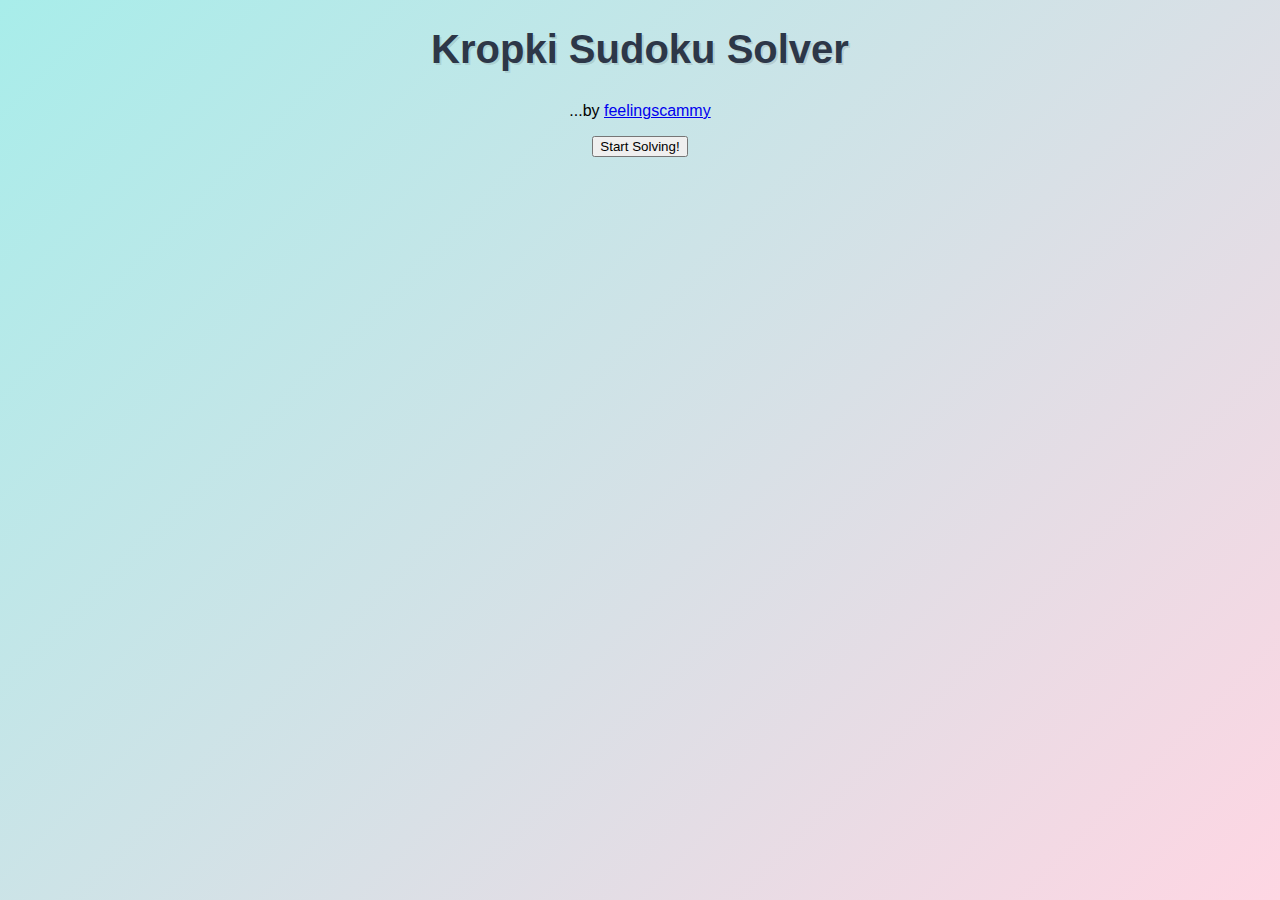
<file: index.html>
<!DOCTYPE html>
<html lang="en">

<head>
    <meta charset="UTF-8">
    <meta name="viewport" content="width=device-width, initial-scale=1.0">    <title>Kropki Sudoku Solver</title>
    <link rel="stylesheet" href="styles.css">
    <link rel="stylesheet" href="src/css/firefox.css">
    <meta http-equiv="Cache-Control" content="no-cache, no-store, must-revalidate">
    <meta http-equiv="Pragma" content="no-cache">
    <meta http-equiv="Expires" content="0">
</head>

<body>
    <!-- Landing page section -->
    <div id="landing" class="landing-section">
        <div class="dots-decoration">
            <div class="decoration-dot black"></div>
            <div class="decoration-dot white"></div>
            <div class="decoration-dot black"></div>
            <div class="decoration-dot white"></div>
            <div class="decoration-dot black"></div>
            <div class="decoration-dot white"></div>
        </div>
        <div class="container">
            <h1 class="title">Kropki Sudoku Solver</h1>
            <p class="subtitle">...by <a href="https://github.com/feelingscammy" target="_blank">feelingscammy</a></p>
            <button class="start-button" onclick="showSolver()">
                Start Solving!
            </button>
        </div>
    </div>

    <!-- Solver section -->    <div id="solver" class="solver-section" style="display: none;">
        <div class="main-content">
            <div class="table-wrapper">
                <table id="grid"></table>
            </div>
            <div class="grid-controls">
                <button id="solveBtn" class="grid-action">Solve Puzzle</button>
                <button id="clearBtn" class="grid-action">Clear Grid</button>            </div>
        </div>

        <!-- Single menu toggle and side menu -->
        <button class="menu-toggle" aria-label="Toggle menu">☰</button>
        <div class="side-menu">
            <div class="side-menu-header">Game Controls</div>

            <div class="controls section">
                <div class="section-title">Kropki Solver</div>
                <div class="dot-controls">
                    <button class="dot-selector" id="blackDot">⚫ Black Dot</button>
                    <button class="dot-selector" id="whiteDot">⚪ White Dot</button>
                    <button class="dot-selector" id="noDot">❌ Remove Dot</button>
                </div>
            </div>

            <div class="generator-controls section">
                <div class="section-title">Sudoku Generator</div>
                <div class="generator-options">
                    <select id="sudokuType">
                        <option value="kropki">Kropki Sudoku</option>
                        <option value="normal">Normal Sudoku</option>
                    </select>
                    <select id="difficulty">
                        <option value="easy">Easy</option>
                        <option value="medium">Medium</option>
                        <option value="hard">Hard</option>
                        <option value="expert">Expert</option>
                        <option value="master">Crazy Bomboclat</option>
                    </select>
                </div>                <div class="action-buttons">
                    <button id="generateBtn">Generate Puzzle</button>
                    <button id="checkBtn">Check Solution</button>
                </div>
            </div>
        </div>

        <button id="instructionsBtn">
            <svg xmlns="http://www.w3.org/2000/svg" width="16" height="16" viewBox="0 0 24 24" fill="none"
                stroke="currentColor" stroke-width="2" stroke-linecap="round" stroke-linejoin="round"
                style="margin-right: 8px;">
                <circle cx="12" cy="12" r="10"></circle>
                <line x1="12" y1="16" x2="12" y2="12"></line>
                <line x1="12" y1="8" x2="12.01" y2="8"></line>
            </svg>
            How to Use
        </button>

        <div id="instructions-container"></div>
    </div>
    <script src="src/js/ui-utils.js"></script>
    <script src="src/js/solver.js"></script>
    <script src="src/js/generator.js"></script>
    <script src="src/js/main.js"></script>
    <script src="src/js/event-handlers.js"></script>
</body>

</html>
</file>
<file: styles.css>
.landing-section, .solver-section {
    min-height: 100vh;
    width: 100vw;
}

.solver-section {
    background: linear-gradient(-45deg, #0A2463, #3E92CC, #1B4EA8, #2E6BBE);
    background-size: 400% 400%;
    animation: gradient 15s ease infinite;
}

body {
    font-family: 'Arial Rounded MT Bold', 'Helvetica Rounded', Arial, sans-serif;
    text-align: center;
    background: linear-gradient(135deg, #a8edea 0%, #fed6e3 100%);
    overflow: hidden;
    margin: 0;
    padding: 0;
    height: 100vh;
    width: 100vw;
    display: flex;
    flex-direction: column;
    align-items: center;
    justify-content: center;
}

h1 {
    color: #2d3748;
    margin-bottom: 30px;
    font-size: 2.5em;
    text-shadow: 2px 2px 0px rgba(0,0,0,0.1);
}

table {
    background: rgba(255, 255, 255, 0.95);
    margin: 0 auto;
    border-collapse: collapse;
    border: 2px solid rgba(45, 55, 72, 0.9);
    border-radius: 8px;
    box-shadow: 
        0 10px 30px rgba(0, 0, 0, 0.1),
        0 0 0 1px rgba(255, 255, 255, 0.1);
    transform: translateZ(50px);
    position: relative;
    z-index: 2;
    overflow: hidden;
}

/* Remove hover transform and add table wrapper for blur effect */
.table-wrapper {
    position: relative;
    padding: 30px;
    border-radius: 20px;
    background: rgba(255, 255, 255, 0.12);
    backdrop-filter: blur(20px);
    box-shadow: 
        0 15px 35px rgba(0, 0, 0, 0.2),
        0 0 0 1px rgba(255, 255, 255, 0.1);
}

/* Enhance cell styling */
td {
    width: 45px;
    height: 45px;
    border: 1px solid rgba(203, 213, 224, 0.9);
    position: relative;
    background: white;
    transition: background-color 0.2s ease;
}

/* Make grid lines more prominent */
tr:nth-child(3n) td {
    border-bottom: 2px solid #2d3748;
}

td:nth-child(3n) {
    border-right: 2px solid #2d3748;
}

/* Remove Chrome's default number input arrows */
input::-webkit-outer-spin-button,
input::-webkit-inner-spin-button {
    -webkit-appearance: none;
    margin: 0;
}

/* Remove Firefox's default number input arrows */
input[type=number] {
    -moz-appearance: textfield;
}

input {
    width: 100%;
    height: 100%;
    border: none;
    text-align: center;
    font-size: 20px;
    background: transparent;
    outline: none;
    color: #2d3748;
    font-weight: 600;
    cursor: pointer;
    caret-color: #4299e1;
}

input:focus {
    background-color: rgba(66, 153, 225, 0.08);
    box-shadow: inset 0 0 0 2px rgba(66, 153, 225, 0.4);
}

/* Add subtle hover effect on cells */
td:hover {
    background-color: rgba(66, 153, 225, 0.04);
}

.controls {
    background: rgba(255, 255, 255, 0.1);
    padding: 25px 35px;
    border-radius: 15px;
    box-shadow: 0 4px 15px rgba(0,0,0,0.1);
    width: fit-content;
    display: flex;
    justify-content: center;
    gap: 20px;
    flex-wrap: wrap;
    backdrop-filter: blur(10px);
    border: 2px solid rgba(255, 255, 255, 0.2);
    transform: translateZ(25px);
    margin: 0; /* Remove margin, use gap instead */
}

.dot-selector {
    padding: 12px 24px;
    margin: 0;
    border: 2px solid rgba(255, 255, 255, 0.2);
    border-radius: 12px;
    background: rgba(255, 255, 255, 0.1);
    cursor: pointer;
    transition: all 0.3s ease;
    font-weight: 600;
    color: white;
}

.dot-selector:hover {
    transform: translateY(-2px);
    background: rgba(255, 255, 255, 0.2);
    border-color: rgba(255, 255, 255, 0.3);
}

.dot-selector.selected {
    background: rgba(66, 153, 225, 0.3);
    border-color: rgba(144, 205, 244, 0.5);
    color: white;
}

#solveBtn, #clearBtn {
    padding: 12px 28px;
    font-size: 16px;
    font-weight: 600;
    border: none;
    border-radius: 50px;
    cursor: pointer;
    transition: all 0.3s ease;
    margin: 0 10px;
    backdrop-filter: blur(10px);
    position: relative;
    overflow: hidden;
}

#solveBtn {
    background: rgba(66, 153, 225, 0.2);
    color: white;
    border: 2px solid rgba(255, 255, 255, 0.2);
}

#clearBtn {
    background: rgba(252, 129, 129, 0.2);
    color: white;
    border: 2px solid rgba(255, 255, 255, 0.2);
}

#solveBtn:hover, #clearBtn:hover {
    transform: translateY(-2px);
    background: rgba(255, 255, 255, 0.2);
    border-color: rgba(255, 255, 255, 0.3);
    box-shadow: 
        0 15px 35px rgba(0,0,0,0.2),
        0 0 25px rgba(255,255,255,0.1);
}

/* Dot Styling */
.dot {
    width: 8px;
    height: 8px;
    border-radius: 50%;
    position: absolute;
    cursor: pointer;
    z-index: 3;
    transition: all 0.2s ease;
    background-color: #e2e8f0;
}

.dot.horizontal {
    right: -5px;
    top: 50%;
    transform: translateY(-50%);
}

.dot.vertical {
    bottom: -5px;
    left: 50%;
    transform: translateX(-50%);
}

.dot.black-dot {
    background-color: #2d3748;
    border: 1px solid white;
    box-shadow: 0 1px 3px rgba(0, 0, 0, 0.2);
}

.dot.white-dot {
    background-color: white;
    border: 1px solid #2d3748;
    box-shadow: 0 1px 3px rgba(0, 0, 0, 0.1);
}

.dot:hover {
    transform: scale(1.5) translateY(-50%);
}

.dot.vertical:hover {
    transform: scale(1.5) translateX(-50%);
}

/* Adjust for thicker borders */
td:nth-child(3n) .dot.horizontal {
    right: -6px;
}

tr:nth-child(3n) .dot.vertical {
    bottom: -6px;
}

.instructions {
    background: linear-gradient(to bottom right, #ffffff, #f8f9fa);
    padding: 30px;
    position: fixed;
    left: -400px;
    top: 50%;
    transform: translateY(-50%);
    width: 320px;
    max-height: 500px;
    overflow-y: auto;
    transition: all 0.4s cubic-bezier(0.4, 0, 0.2, 1);
    box-shadow: 0 10px 20px rgba(0, 0, 0, 0.12);
    border-radius: 12px;
    margin-left: 60px;
    opacity: 0;
    visibility: hidden;
    text-align: left;
}

.instructions.open {
    left: 20px;
    opacity: 1;
    visibility: visible;
}

.instructions h3 {
    color: #1a202c;
    font-size: 1.4em;
    margin-bottom: 25px;
    font-weight: 600;
    border-bottom: 2px solid #e2e8f0;
    padding-bottom: 12px;
    text-align: center;  /* Changed from left to center */
}

.instructions ol {
    padding-left: 25px;
    color: #4a5568;
    text-align: left;
}

.instructions li {
    margin-bottom: 18px;
    line-height: 1.6;
}

.instructions ul {
    padding-left: 20px;
    margin: 12px 0;
}

.instructions ul li {
    margin-bottom: 10px;
    list-style-type: none;
    position: relative;
}

.instructions ul li:before {
    content: "•";
    color: #4299e1;
    font-weight: bold;
    position: absolute;
    left: -15px;
}

/* Instructions Button Styling */
#instructionsBtn {
    position: fixed;
    left: 30px;
    bottom: 30px;
    background-color: #4299e1;
    color: white;
    border: none;
    border-radius: 50px;
    padding: 12px 24px;
    cursor: pointer;
    z-index: 1001;
    transition: all 0.3s ease;
    box-shadow: 0 2px 10px rgba(66, 153, 225, 0.3);
    display: flex;
    align-items: center;
    font-size: 15px;
    font-weight: 500;
}

#instructionsBtn:hover {
    background-color: #3182ce;
    transform: translateY(-2px);
    box-shadow: 0 4px 12px rgba(66, 153, 225, 0.4);
}

#instructionsBtn:active {
    transform: translateY(0);
}

.close-instructions {
    position: absolute;
    top: 20px;
    right: 20px;
    background: none;
    border: none;
    font-size: 28px;
    cursor: pointer;
    color: #a0aec0;
    transition: all 0.2s ease;
    padding: 5px;
    line-height: 0.8;
}

.close-instructions:hover {
    color: #2d3748;
    transform: rotate(90deg);
}

/* Center the main content */
.main-content {
    display: flex;
    flex-direction: column;
    align-items: center;
    justify-content: center;
    min-height: 100vh;
    padding: 20px;
    gap: 30px;
    max-width: 1200px;
    margin: 0 auto;
    transform: translateY(-5vh); /* Move content slightly up */
}

/* Update controls spacing */
.controls {
    background: rgba(255, 255, 255, 0.1);
    padding: 25px 35px;
    border-radius: 15px;
    box-shadow: 0 4px 15px rgba(0,0,0,0.1);
    width: fit-content;
    display: flex;
    justify-content: center;
    gap: 20px;
    flex-wrap: wrap;
    backdrop-filter: blur(10px);
    border: 2px solid rgba(255, 255, 255, 0.2);
    transform: translateZ(25px);
    margin: 0; /* Remove margin, use gap instead */
}

/* Add page transition animations */
.solver-section {
    opacity: 0;
    transform: translateY(20px);
    transition: opacity 0.6s ease, transform 0.6s ease;
}

.solver-section.visible {
    opacity: 1;
    transform: translateY(0);
}

.landing-section {
    opacity: 1;
    transform: translateY(0);
    transition: opacity 0.6s ease, transform 0.6s ease;
}

.landing-section.hiding {
    opacity: 0;
    transform: translateY(-20px);
}

@keyframes gradient {
    0% { background-position: 0% 50%; }
    50% { background-position: 100% 50%; }
    100% { background-position: 0% 50%; }
}

/* Prevent text selection across the entire app */
* {
    user-select: none;
    -webkit-user-select: none;
    -moz-user-select: none;
    -ms-user-select: none;
}
</file>
<file: src/css/firefox.css>
/* Firefox-specific optimizations for maximum performance */
@-moz-document url-prefix() {
    /* Remove all backdrop filters and use solid colors */
    .side-menu,
    .section,
    .grid-action,
    .dot-selector,
    .action-buttons button,
    .generator-options select,
    .menu-toggle {
        backdrop-filter: none;
        background-color: #1e293b;
        transition: none;
    }

    /* Specific button colors */
    #solveBtn, #generateBtn { background-color: #166534; }
    #clearBtn { background-color: #991b1b; }
    #checkBtn { background-color: #1e40af; }

    /* Side menu optimization */
    .side-menu {
        background: #1e293b;
        transition: none;
        border-left: 2px solid #334155;
        box-shadow: none;
    }

    body.game-active .side-menu {
        transition: none;
    }

    /* Section styling */
    .section {
        background: #1e293b;
        border: 2px solid #334155;
        box-shadow: none;
    }

    /* Button and select hover states - no animations */
    .grid-action:hover,
    .dot-selector:hover,
    .action-buttons button:hover,
    .generator-options select:hover,
    #solveBtn:hover,
    #clearBtn:hover,
    #generateBtn:hover,
    #checkBtn:hover {
        transform: none;
        background: #334155;
        border-color: #475569;
        box-shadow: none;
    }

    /* Select element optimization */
    .generator-options select {
        background-color: #1e293b;
        color: white;
        color-scheme: dark;
        border: 2px solid #334155;
    }

    .generator-options select:focus {
        outline: none;
        border-color: #3b82f6;
        box-shadow: none;
    }

    /* Option styling */
    .generator-options select option {
        background-color: #1e293b;
        color: white;
        text-shadow: none;
    }

    .generator-options select option:checked {
        background-color: #3b82f6;
        color: white;
        box-shadow: none;
    }

    /* Menu toggle */
    .menu-toggle {
        background: #1e293b;
        border: 2px solid #334155;
    }

    .menu-toggle:hover {
        background: #334155;
    }

    /* Remove all transitions */
    * {
        transition: none !important;
    }

    /* Disable transforms */
    .side-menu.active ~ .menu-toggle {
        transform: none;
    }
}
</file>
